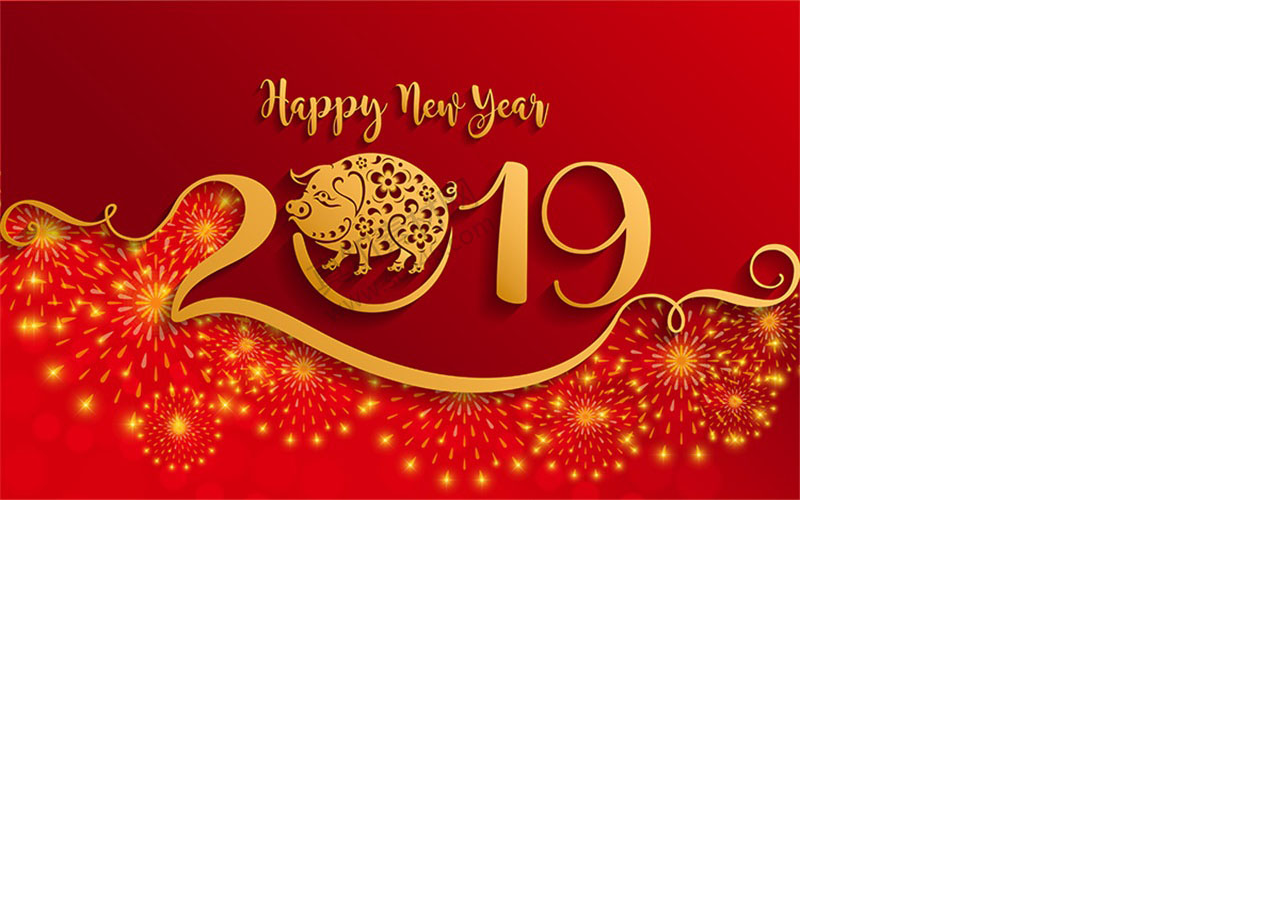
<file: wk18/gwd_preview_wk18/index.html>
<!DOCTYPE html>
<html><head>
  <meta http-equiv="Cache-Control" content="no-cache, no-store, must-revalidate"><meta http-equiv="Pragma" content="no-cache"><meta http-equiv="Expires" content="0"><meta charset="utf-8">
  <meta name="generator" content="Google Web Designer 5.0.1.1129">
  <meta name="template" content="Banner 3.0.0">
  <meta name="environment" content="gwd-genericad">
  <meta name="viewport" content="width=device-width, initial-scale=1.0">
  <link href="gwdpage_style.css" rel="stylesheet" data-version="12" data-exports-type="gwd-page">
  <link href="gwdpagedeck_style.css" rel="stylesheet" data-version="11" data-exports-type="gwd-pagedeck">
  <link href="gwdimage_style.css" rel="stylesheet" data-version="12" data-exports-type="gwd-image">
  
  <style type="text/css" id="gwd-lightbox-style">.gwd-lightbox {
    overflow: hidden;
}</style>
  <style type="text/css" id="gwd-text-style">p {
    margin: 0px;
}
h1 {
    margin: 0px;
}
h2 {
    margin: 0px;
}
h3 {
    margin: 0px;
}</style>
  <style type="text/css">html,
body {
    width: 100%;
    height: 100%;
    margin: 0px;
}
.gwd-page-container {
    position: relative;
    width: 100%;
    height: 100%;
}
.gwd-page-content {
    background-color: transparent;
    transform: matrix3d(1, 0, 0, 0, 0, 1, 0, 0, 0, 0, 1, 0, 0, 0, 0, 1);
    -webkit-transform: matrix3d(1, 0, 0, 0, 0, 1, 0, 0, 0, 0, 1, 0, 0, 0, 0, 1);
    -moz-transform: matrix3d(1, 0, 0, 0, 0, 1, 0, 0, 0, 0, 1, 0, 0, 0, 0, 1);
    perspective: 1400px;
    -webkit-perspective: 1400px;
    -moz-perspective: 1400px;
    transform-style: preserve-3d;
    -webkit-transform-style: preserve-3d;
    -moz-transform-style: preserve-3d;
    position: absolute;
}
.gwd-page-wrapper {
    background-color: rgb(255, 255, 255);
    position: absolute;
    transform: translateZ(0px);
    -webkit-transform: translateZ(0px);
    -moz-transform: translateZ(0px);
}
.gwd-page-size {
    width: 800px;
    height: 500px;
}
.gwd-image-onhm {
    position: absolute;
    width: 800px;
    height: 250px;
    top: 0px;
    left: 0px;
    transform-style: preserve-3d;
    -webkit-transform-style: preserve-3d;
    -moz-transform-style: preserve-3d;
    transform: translate3d(0px, 0px, 0px);
    -webkit-transform: translate3d(0px, 0px, 0px);
    -moz-transform: translate3d(0px, 0px, 0px);
}
.gwd-image-powa {
    position: absolute;
    width: 800px;
    height: 250px;
    top: 250px;
    left: 0px;
    transform-style: preserve-3d;
    -webkit-transform-style: preserve-3d;
    -moz-transform-style: preserve-3d;
    transform: translate3d(0px, 0px, 0px);
    -webkit-transform: translate3d(0px, 0px, 0px);
    -moz-transform: translate3d(0px, 0px, 0px);
}
.gwd-image-1m5f {
    position: absolute;
    left: 51px;
    top: 19px;
    width: 153px;
    height: 207px;
    transform-origin: 76.8637px 103.23px 0px;
    -webkit-transform-origin: 76.8637px 103.23px 0px;
    -moz-transform-origin: 76.8637px 103.23px 0px;
    transform-style: preserve-3d;
    -webkit-transform-style: preserve-3d;
    -moz-transform-style: preserve-3d;
    pointer-events: auto;
    opacity: 0;
    transform: scale3d(1, 1, 1);
    -webkit-transform: scale3d(1, 1, 1);
    -moz-transform: scale3d(1, 1, 1);
}
#page1_1.gwd-play-animation .gwd-gen-1tbmgwdanimation {
    animation: gwd-gen-1tbmgwdanimation_gwd-keyframes 4.5s linear 0s 1 normal forwards;
    -webkit-animation: gwd-gen-1tbmgwdanimation_gwd-keyframes 4.5s linear 0s 1 normal forwards;
    -moz-animation: gwd-gen-1tbmgwdanimation_gwd-keyframes 4.5s linear 0s 1 normal forwards;
}
@keyframes gwd-gen-1tbmgwdanimation_gwd-keyframes {
    0% {
        transform: scale3d(1, 1, 1);
        -webkit-transform: scale3d(1, 1, 1);
        -moz-transform: scale3d(1, 1, 1);
        opacity: 0;
        animation-timing-function: linear;
        -webkit-animation-timing-function: linear;
        -moz-animation-timing-function: linear;
    }
    22.2222% {
        transform: scale3d(1, 1, 1);
        -webkit-transform: scale3d(1, 1, 1);
        -moz-transform: scale3d(1, 1, 1);
        opacity: 0.3;
        animation-timing-function: linear;
        -webkit-animation-timing-function: linear;
        -moz-animation-timing-function: linear;
    }
    44.4444% {
        transform: scale3d(1.0762, 1.0762, 1);
        -webkit-transform: scale3d(1.0762, 1.0762, 1);
        -moz-transform: scale3d(1.0762, 1.0762, 1);
        opacity: 0.5;
        animation-timing-function: linear;
        -webkit-animation-timing-function: linear;
        -moz-animation-timing-function: linear;
    }
    55.5556% {
        transform: scale3d(1.11429, 1.11429, 1);
        -webkit-transform: scale3d(1.11429, 1.11429, 1);
        -moz-transform: scale3d(1.11429, 1.11429, 1);
        opacity: 1;
        animation-timing-function: linear;
        -webkit-animation-timing-function: linear;
        -moz-animation-timing-function: linear;
    }
    100% {
        transform: scale3d(0.89415, 0.89415, 1);
        -webkit-transform: scale3d(0.89415, 0.89415, 1);
        -moz-transform: scale3d(0.89415, 0.89415, 1);
        opacity: 1;
        animation-timing-function: linear;
        -webkit-animation-timing-function: linear;
        -moz-animation-timing-function: linear;
    }
}
@-webkit-keyframes gwd-gen-1tbmgwdanimation_gwd-keyframes {
    0% {
        -webkit-transform: scale3d(1, 1, 1);
        opacity: 0;
        -webkit-animation-timing-function: linear;
    }
    22.2222% {
        -webkit-transform: scale3d(1, 1, 1);
        opacity: 0.3;
        -webkit-animation-timing-function: linear;
    }
    44.4444% {
        -webkit-transform: scale3d(1.0762, 1.0762, 1);
        opacity: 0.5;
        -webkit-animation-timing-function: linear;
    }
    55.5556% {
        -webkit-transform: scale3d(1.11429, 1.11429, 1);
        opacity: 1;
        -webkit-animation-timing-function: linear;
    }
    100% {
        -webkit-transform: scale3d(0.89415, 0.89415, 1);
        opacity: 1;
        -webkit-animation-timing-function: linear;
    }
}
@-moz-keyframes gwd-gen-1tbmgwdanimation_gwd-keyframes {
    0% {
        -moz-transform: scale3d(1, 1, 1);
        opacity: 0;
        -moz-animation-timing-function: linear;
    }
    22.2222% {
        -moz-transform: scale3d(1, 1, 1);
        opacity: 0.3;
        -moz-animation-timing-function: linear;
    }
    44.4444% {
        -moz-transform: scale3d(1.0762, 1.0762, 1);
        opacity: 0.5;
        -moz-animation-timing-function: linear;
    }
    55.5556% {
        -moz-transform: scale3d(1.11429, 1.11429, 1);
        opacity: 1;
        -moz-animation-timing-function: linear;
    }
    100% {
        -moz-transform: scale3d(0.89415, 0.89415, 1);
        opacity: 1;
        -moz-animation-timing-function: linear;
    }
}
.gwd-p-j0i2 {
    position: absolute;
    font-size: 50px;
    color: rgb(255, 0, 0);
    font-family: Cookie;
    width: 596px;
    height: 74px;
    transform-origin: 143.731px 20.9968px 0px;
    -webkit-transform-origin: 143.731px 20.9968px 0px;
    -moz-transform-origin: 143.731px 20.9968px 0px;
    left: 96px;
    opacity: 0;
    top: 388px;
    overflow: visible;
    transform: translate3d(0px, 0px, 0px);
    -webkit-transform: translate3d(0px, 0px, 0px);
    -moz-transform: translate3d(0px, 0px, 0px);
    transform-style: preserve-3d;
    -webkit-transform-style: preserve-3d;
    -moz-transform-style: preserve-3d;
}
.gwd-span-rx6z {
    margin: 0px;
    padding: 0px;
    border: 0px;
    vertical-align: baseline;
    font-weight: normal;
    background-color: rgb(255, 255, 255);
    color: rgb(254, 8, 8);
    font-family: Sacramento;
    font-size: 50px;
}
.gwd-span-u1uv {
    margin: 0px;
    padding: 0px;
    border: 0px;
    vertical-align: baseline;
    font-size: 30px;
    font-family: Sacramento;
}
@keyframes gwd-gen-3mubgwdanimation_gwd-keyframes {
    0% {
        opacity: 0;
        transform: translate3d(0px, 0px, 0px);
        -webkit-transform: translate3d(0px, 0px, 0px);
        -moz-transform: translate3d(0px, 0px, 0px);
        animation-timing-function: linear;
        -webkit-animation-timing-function: linear;
        -moz-animation-timing-function: linear;
    }
    50% {
        opacity: 0.5;
        transform: translate3d(0px, -39px, 0px);
        -webkit-transform: translate3d(0px, -39px, 0px);
        -moz-transform: translate3d(0px, -39px, 0px);
        animation-timing-function: linear;
        -webkit-animation-timing-function: linear;
        -moz-animation-timing-function: linear;
    }
    100% {
        opacity: 1;
        transform: translate3d(0px, 0px, 0px);
        -webkit-transform: translate3d(0px, 0px, 0px);
        -moz-transform: translate3d(0px, 0px, 0px);
        animation-timing-function: linear;
        -webkit-animation-timing-function: linear;
        -moz-animation-timing-function: linear;
    }
}
@-webkit-keyframes gwd-gen-3mubgwdanimation_gwd-keyframes {
    0% {
        opacity: 0;
        -webkit-transform: translate3d(0px, 0px, 0px);
        -webkit-animation-timing-function: linear;
    }
    50% {
        opacity: 0.5;
        -webkit-transform: translate3d(0px, -39px, 0px);
        -webkit-animation-timing-function: linear;
    }
    100% {
        opacity: 1;
        -webkit-transform: translate3d(0px, 0px, 0px);
        -webkit-animation-timing-function: linear;
    }
}
@-moz-keyframes gwd-gen-3mubgwdanimation_gwd-keyframes {
    0% {
        opacity: 0;
        -moz-transform: translate3d(0px, 0px, 0px);
        -moz-animation-timing-function: linear;
    }
    50% {
        opacity: 0.5;
        -moz-transform: translate3d(0px, -39px, 0px);
        -moz-animation-timing-function: linear;
    }
    100% {
        opacity: 1;
        -moz-transform: translate3d(0px, 0px, 0px);
        -moz-animation-timing-function: linear;
    }
}
#page1_1.gwd-play-animation .gwd-gen-3mubgwdanimation {
    animation: gwd-gen-3mubgwdanimation_gwd-keyframes 1s linear 3.5s 1 normal forwards;
    -webkit-animation: gwd-gen-3mubgwdanimation_gwd-keyframes 1s linear 3.5s 1 normal forwards;
    -moz-animation: gwd-gen-3mubgwdanimation_gwd-keyframes 1s linear 3.5s 1 normal forwards;
}
@keyframes gwd-gen-1iqagwdanimation_gwd-keyframes {
    0% {
        transform: translate3d(0px, 0px, 0px);
        -webkit-transform: translate3d(0px, 0px, 0px);
        -moz-transform: translate3d(0px, 0px, 0px);
        animation-timing-function: linear;
        -webkit-animation-timing-function: linear;
        -moz-animation-timing-function: linear;
    }
    100% {
        transform: translate3d(0px, 251px, 0px);
        -webkit-transform: translate3d(0px, 251px, 0px);
        -moz-transform: translate3d(0px, 251px, 0px);
        animation-timing-function: linear;
        -webkit-animation-timing-function: linear;
        -moz-animation-timing-function: linear;
    }
}
@-webkit-keyframes gwd-gen-1iqagwdanimation_gwd-keyframes {
    0% {
        -webkit-transform: translate3d(0px, 0px, 0px);
        -webkit-animation-timing-function: linear;
    }
    100% {
        -webkit-transform: translate3d(0px, 251px, 0px);
        -webkit-animation-timing-function: linear;
    }
}
@-moz-keyframes gwd-gen-1iqagwdanimation_gwd-keyframes {
    0% {
        -moz-transform: translate3d(0px, 0px, 0px);
        -moz-animation-timing-function: linear;
    }
    100% {
        -moz-transform: translate3d(0px, 251px, 0px);
        -moz-animation-timing-function: linear;
    }
}
#page1_1.gwd-play-animation .gwd-gen-1iqagwdanimation {
    animation: gwd-gen-1iqagwdanimation_gwd-keyframes 1s linear 0s 1 normal forwards;
    -webkit-animation: gwd-gen-1iqagwdanimation_gwd-keyframes 1s linear 0s 1 normal forwards;
    -moz-animation: gwd-gen-1iqagwdanimation_gwd-keyframes 1s linear 0s 1 normal forwards;
}
@keyframes gwd-gen-2hvqgwdanimation_gwd-keyframes {
    0% {
        transform: translate3d(0px, 0px, 0px);
        -webkit-transform: translate3d(0px, 0px, 0px);
        -moz-transform: translate3d(0px, 0px, 0px);
        animation-timing-function: linear;
        -webkit-animation-timing-function: linear;
        -moz-animation-timing-function: linear;
    }
    100% {
        transform: translate3d(0px, -254px, 0px);
        -webkit-transform: translate3d(0px, -254px, 0px);
        -moz-transform: translate3d(0px, -254px, 0px);
        animation-timing-function: linear;
        -webkit-animation-timing-function: linear;
        -moz-animation-timing-function: linear;
    }
}
@-webkit-keyframes gwd-gen-2hvqgwdanimation_gwd-keyframes {
    0% {
        -webkit-transform: translate3d(0px, 0px, 0px);
        -webkit-animation-timing-function: linear;
    }
    100% {
        -webkit-transform: translate3d(0px, -254px, 0px);
        -webkit-animation-timing-function: linear;
    }
}
@-moz-keyframes gwd-gen-2hvqgwdanimation_gwd-keyframes {
    0% {
        -moz-transform: translate3d(0px, 0px, 0px);
        -moz-animation-timing-function: linear;
    }
    100% {
        -moz-transform: translate3d(0px, -254px, 0px);
        -moz-animation-timing-function: linear;
    }
}
#page1_1.gwd-play-animation .gwd-gen-2hvqgwdanimation {
    animation: gwd-gen-2hvqgwdanimation_gwd-keyframes 1s linear 0s 1 normal forwards;
    -webkit-animation: gwd-gen-2hvqgwdanimation_gwd-keyframes 1s linear 0s 1 normal forwards;
    -moz-animation: gwd-gen-2hvqgwdanimation_gwd-keyframes 1s linear 0s 1 normal forwards;
}
.gwd-p-13gz {
    position: absolute;
    font-family: Cookie;
    font-size: 50px;
    color: rgb(255, 0, 0);
    top: 61px;
    left: 60px;
    height: 74px;
    width: 485px;
    transform-origin: 273.554px 14.215px 0px;
    -webkit-transform-origin: 273.554px 14.215px 0px;
    -moz-transform-origin: 273.554px 14.215px 0px;
    opacity: 0;
    transform-style: preserve-3d;
    -webkit-transform-style: preserve-3d;
    -moz-transform-style: preserve-3d;
    transform: translate3d(0px, 0px, 0px);
    -webkit-transform: translate3d(0px, 0px, 0px);
    -moz-transform: translate3d(0px, 0px, 0px);
}
.gwd-span-qo7c {
    font-family: Sacramento;
    margin: 0px;
    padding: 0px;
    border: 0px;
    vertical-align: baseline;
    background-color: rgb(255, 255, 255);
    font-weight: normal;
}
.gwd-span-vi9u {
    font-size: 45px;
}
.gwd-p-w92z {
    position: absolute;
    font-family: Cookie;
    font-size: 50px;
    color: rgb(255, 0, 0);
    width: 476px;
    height: 81px;
    transform-origin: 509.955px 21.0506px 0px;
    -webkit-transform-origin: 509.955px 21.0506px 0px;
    -moz-transform-origin: 509.955px 21.0506px 0px;
    left: 105px;
    top: 135px;
    opacity: 0;
    transform-style: preserve-3d;
    -webkit-transform-style: preserve-3d;
    -moz-transform-style: preserve-3d;
    transform: translate3d(0px, 0px, 0px);
    -webkit-transform: translate3d(0px, 0px, 0px);
    -moz-transform: translate3d(0px, 0px, 0px);
}
.gwd-span-b14y {
    margin: 0px;
    padding: 0px;
    border: 0px;
    vertical-align: baseline;
    font-weight: normal;
    background-color: rgb(255, 255, 255);
    font-size: 45px;
    font-family: Sacramento;
    color: rgb(255, 0, 0);
}
@keyframes gwd-gen-13mygwdanimation_gwd-keyframes {
    0% {
        opacity: 0;
        transform: translate3d(0px, 0px, 0px);
        -webkit-transform: translate3d(0px, 0px, 0px);
        -moz-transform: translate3d(0px, 0px, 0px);
        animation-timing-function: linear;
        -webkit-animation-timing-function: linear;
        -moz-animation-timing-function: linear;
    }
    100% {
        opacity: 1;
        transform: translate3d(-34px, 0px, 0px);
        -webkit-transform: translate3d(-34px, 0px, 0px);
        -moz-transform: translate3d(-34px, 0px, 0px);
        animation-timing-function: linear;
        -webkit-animation-timing-function: linear;
        -moz-animation-timing-function: linear;
    }
}
@-webkit-keyframes gwd-gen-13mygwdanimation_gwd-keyframes {
    0% {
        opacity: 0;
        -webkit-transform: translate3d(0px, 0px, 0px);
        -webkit-animation-timing-function: linear;
    }
    100% {
        opacity: 1;
        -webkit-transform: translate3d(-34px, 0px, 0px);
        -webkit-animation-timing-function: linear;
    }
}
@-moz-keyframes gwd-gen-13mygwdanimation_gwd-keyframes {
    0% {
        opacity: 0;
        -moz-transform: translate3d(0px, 0px, 0px);
        -moz-animation-timing-function: linear;
    }
    100% {
        opacity: 1;
        -moz-transform: translate3d(-34px, 0px, 0px);
        -moz-animation-timing-function: linear;
    }
}
#page1_1.gwd-play-animation .gwd-gen-13mygwdanimation {
    animation: gwd-gen-13mygwdanimation_gwd-keyframes 1s linear 1.5s 1 normal forwards;
    -webkit-animation: gwd-gen-13mygwdanimation_gwd-keyframes 1s linear 1.5s 1 normal forwards;
    -moz-animation: gwd-gen-13mygwdanimation_gwd-keyframes 1s linear 1.5s 1 normal forwards;
}
@keyframes gwd-gen-11emgwdanimation_gwd-keyframes {
    0% {
        opacity: 0;
        transform: translate3d(0px, 0px, 0px);
        -webkit-transform: translate3d(0px, 0px, 0px);
        -moz-transform: translate3d(0px, 0px, 0px);
        animation-timing-function: linear;
        -webkit-animation-timing-function: linear;
        -moz-animation-timing-function: linear;
    }
    100% {
        opacity: 1;
        transform: translate3d(-39px, 0px, 0px);
        -webkit-transform: translate3d(-39px, 0px, 0px);
        -moz-transform: translate3d(-39px, 0px, 0px);
        animation-timing-function: linear;
        -webkit-animation-timing-function: linear;
        -moz-animation-timing-function: linear;
    }
}
@-webkit-keyframes gwd-gen-11emgwdanimation_gwd-keyframes {
    0% {
        opacity: 0;
        -webkit-transform: translate3d(0px, 0px, 0px);
        -webkit-animation-timing-function: linear;
    }
    100% {
        opacity: 1;
        -webkit-transform: translate3d(-39px, 0px, 0px);
        -webkit-animation-timing-function: linear;
    }
}
@-moz-keyframes gwd-gen-11emgwdanimation_gwd-keyframes {
    0% {
        opacity: 0;
        -moz-transform: translate3d(0px, 0px, 0px);
        -moz-animation-timing-function: linear;
    }
    100% {
        opacity: 1;
        -moz-transform: translate3d(-39px, 0px, 0px);
        -moz-animation-timing-function: linear;
    }
}
#page1_1.gwd-play-animation .gwd-gen-11emgwdanimation {
    animation: gwd-gen-11emgwdanimation_gwd-keyframes 1s linear 2s 1 normal forwards;
    -webkit-animation: gwd-gen-11emgwdanimation_gwd-keyframes 1s linear 2s 1 normal forwards;
    -moz-animation: gwd-gen-11emgwdanimation_gwd-keyframes 1s linear 2s 1 normal forwards;
}
#page1_1.gwd-play-animation .gwd-motion-path-1u1z-anim-x {
    animation: gwd-motion-path-1u1z-keys-x 4.5s linear 0s 1 normal forwards;
    -webkit-animation: gwd-motion-path-1u1z-keys-x 4.5s linear 0s 1 normal forwards;
    -moz-animation: gwd-motion-path-1u1z-keys-x 4.5s linear 0s 1 normal forwards;
    transform: translate3d(0px, 0px, 0px);
    -webkit-transform: translate3d(0px, 0px, 0px);
    -moz-transform: translate3d(0px, 0px, 0px);
}
@keyframes gwd-motion-path-1u1z-keys-x {
    0% {
        transform: translate3d(0px, 0px, 0px);
        -webkit-transform: translate3d(0px, 0px, 0px);
        -moz-transform: translate3d(0px, 0px, 0px);
    }
    22.22% {
        transform: translate3d(0px, 0px, 0px);
        -webkit-transform: translate3d(0px, 0px, 0px);
        -moz-transform: translate3d(0px, 0px, 0px);
        animation-timing-function: cubic-bezier(0.4311, 0.2183, 0.751, 0.5944);
        -webkit-animation-timing-function: cubic-bezier(0.4311, 0.2183, 0.751, 0.5944);
        -moz-animation-timing-function: cubic-bezier(0.4311, 0.2183, 0.751, 0.5944);
    }
    44.44% {
        transform: translate3d(135.73px, 0px, 0px);
        -webkit-transform: translate3d(135.73px, 0px, 0px);
        -moz-transform: translate3d(135.73px, 0px, 0px);
        animation-timing-function: cubic-bezier(0.3555, 0.3103, 0.6759, 0.6578);
        -webkit-animation-timing-function: cubic-bezier(0.3555, 0.3103, 0.6759, 0.6578);
        -moz-animation-timing-function: cubic-bezier(0.3555, 0.3103, 0.6759, 0.6578);
    }
    55.56% {
        transform: translate3d(261.57px, 0px, 0px);
        -webkit-transform: translate3d(261.57px, 0px, 0px);
        -moz-transform: translate3d(261.57px, 0px, 0px);
        animation-timing-function: cubic-bezier(0.2577, 0.3958, 0.4935, 0.8899);
        -webkit-animation-timing-function: cubic-bezier(0.2577, 0.3958, 0.4935, 0.8899);
        -moz-animation-timing-function: cubic-bezier(0.2577, 0.3958, 0.4935, 0.8899);
    }
    100% {
        transform: translate3d(528px, 0px, 0px);
        -webkit-transform: translate3d(528px, 0px, 0px);
        -moz-transform: translate3d(528px, 0px, 0px);
    }
}
@-webkit-keyframes gwd-motion-path-1u1z-keys-x {
    0% {
        -webkit-transform: translate3d(0px, 0px, 0px);
    }
    22.22% {
        -webkit-transform: translate3d(0px, 0px, 0px);
        -webkit-animation-timing-function: cubic-bezier(0.4311, 0.2183, 0.751, 0.5944);
    }
    44.44% {
        -webkit-transform: translate3d(135.73px, 0px, 0px);
        -webkit-animation-timing-function: cubic-bezier(0.3555, 0.3103, 0.6759, 0.6578);
    }
    55.56% {
        -webkit-transform: translate3d(261.57px, 0px, 0px);
        -webkit-animation-timing-function: cubic-bezier(0.2577, 0.3958, 0.4935, 0.8899);
    }
    100% {
        -webkit-transform: translate3d(528px, 0px, 0px);
    }
}
@-moz-keyframes gwd-motion-path-1u1z-keys-x {
    0% {
        -moz-transform: translate3d(0px, 0px, 0px);
    }
    22.22% {
        -moz-transform: translate3d(0px, 0px, 0px);
        -moz-animation-timing-function: cubic-bezier(0.4311, 0.2183, 0.751, 0.5944);
    }
    44.44% {
        -moz-transform: translate3d(135.73px, 0px, 0px);
        -moz-animation-timing-function: cubic-bezier(0.3555, 0.3103, 0.6759, 0.6578);
    }
    55.56% {
        -moz-transform: translate3d(261.57px, 0px, 0px);
        -moz-animation-timing-function: cubic-bezier(0.2577, 0.3958, 0.4935, 0.8899);
    }
    100% {
        -moz-transform: translate3d(528px, 0px, 0px);
    }
}
#page1_1.gwd-play-animation .gwd-motion-path-1u1z-anim-y {
    animation: gwd-motion-path-1u1z-keys-y 4.5s linear 0s 1 normal forwards;
    -webkit-animation: gwd-motion-path-1u1z-keys-y 4.5s linear 0s 1 normal forwards;
    -moz-animation: gwd-motion-path-1u1z-keys-y 4.5s linear 0s 1 normal forwards;
    transform: translate3d(0px, 0px, 0px);
    -webkit-transform: translate3d(0px, 0px, 0px);
    -moz-transform: translate3d(0px, 0px, 0px);
}
@keyframes gwd-motion-path-1u1z-keys-y {
    0% {
        transform: translate3d(0px, 0px, 0px);
        -webkit-transform: translate3d(0px, 0px, 0px);
        -moz-transform: translate3d(0px, 0px, 0px);
    }
    22.22% {
        transform: translate3d(0px, 0px, 0px);
        -webkit-transform: translate3d(0px, 0px, 0px);
        -moz-transform: translate3d(0px, 0px, 0px);
        animation-timing-function: cubic-bezier(0.3108, 0.348, 0.6193, 0.7268);
        -webkit-animation-timing-function: cubic-bezier(0.3108, 0.348, 0.6193, 0.7268);
        -moz-animation-timing-function: cubic-bezier(0.3108, 0.348, 0.6193, 0.7268);
    }
    44.44% {
        transform: translate3d(0px, 223.25px, 0px);
        -webkit-transform: translate3d(0px, 223.25px, 0px);
        -moz-transform: translate3d(0px, 223.25px, 0px);
        animation-timing-function: cubic-bezier(0.1813, 0.3561, 0.5053, 1.0644);
        -webkit-animation-timing-function: cubic-bezier(0.1813, 0.3561, 0.5053, 1.0644);
        -moz-animation-timing-function: cubic-bezier(0.1813, 0.3561, 0.5053, 1.0644);
    }
    55.56% {
        transform: translate3d(0px, 259.33px, 0px);
        -webkit-transform: translate3d(0px, 259.33px, 0px);
        -moz-transform: translate3d(0px, 259.33px, 0px);
        animation-timing-function: cubic-bezier(0.5245, -0.1452, 0.8345, 0.6307);
        -webkit-animation-timing-function: cubic-bezier(0.5245, -0.1452, 0.8345, 0.6307);
        -moz-animation-timing-function: cubic-bezier(0.5245, -0.1452, 0.8345, 0.6307);
    }
    73.33% {
        transform: translate3d(0px, 214.35px, 0px);
        -webkit-transform: translate3d(0px, 214.35px, 0px);
        -moz-transform: translate3d(0px, 214.35px, 0px);
        animation-timing-function: cubic-bezier(0.3753, 0.2812, 0.6835, 0.6557);
        -webkit-animation-timing-function: cubic-bezier(0.3753, 0.2812, 0.6835, 0.6557);
        -moz-animation-timing-function: cubic-bezier(0.3753, 0.2812, 0.6835, 0.6557);
    }
    100% {
        transform: translate3d(0px, -11px, 0px);
        -webkit-transform: translate3d(0px, -11px, 0px);
        -moz-transform: translate3d(0px, -11px, 0px);
    }
}
@-webkit-keyframes gwd-motion-path-1u1z-keys-y {
    0% {
        -webkit-transform: translate3d(0px, 0px, 0px);
    }
    22.22% {
        -webkit-transform: translate3d(0px, 0px, 0px);
        -webkit-animation-timing-function: cubic-bezier(0.3108, 0.348, 0.6193, 0.7268);
    }
    44.44% {
        -webkit-transform: translate3d(0px, 223.25px, 0px);
        -webkit-animation-timing-function: cubic-bezier(0.1813, 0.3561, 0.5053, 1.0644);
    }
    55.56% {
        -webkit-transform: translate3d(0px, 259.33px, 0px);
        -webkit-animation-timing-function: cubic-bezier(0.5245, -0.1452, 0.8345, 0.6307);
    }
    73.33% {
        -webkit-transform: translate3d(0px, 214.35px, 0px);
        -webkit-animation-timing-function: cubic-bezier(0.3753, 0.2812, 0.6835, 0.6557);
    }
    100% {
        -webkit-transform: translate3d(0px, -11px, 0px);
    }
}
@-moz-keyframes gwd-motion-path-1u1z-keys-y {
    0% {
        -moz-transform: translate3d(0px, 0px, 0px);
    }
    22.22% {
        -moz-transform: translate3d(0px, 0px, 0px);
        -moz-animation-timing-function: cubic-bezier(0.3108, 0.348, 0.6193, 0.7268);
    }
    44.44% {
        -moz-transform: translate3d(0px, 223.25px, 0px);
        -moz-animation-timing-function: cubic-bezier(0.1813, 0.3561, 0.5053, 1.0644);
    }
    55.56% {
        -moz-transform: translate3d(0px, 259.33px, 0px);
        -moz-animation-timing-function: cubic-bezier(0.5245, -0.1452, 0.8345, 0.6307);
    }
    73.33% {
        -moz-transform: translate3d(0px, 214.35px, 0px);
        -moz-animation-timing-function: cubic-bezier(0.3753, 0.2812, 0.6835, 0.6557);
    }
    100% {
        -moz-transform: translate3d(0px, -11px, 0px);
    }
}
[data-gwd-motion-path-node] {
    position: absolute;
    left: 0px;
    top: 0px;
    width: 100%;
    height: 100%;
    transform-style: preserve-3d;
    -webkit-transform-style: preserve-3d;
    -moz-transform-style: preserve-3d;
    pointer-events: none;
}</style><style type="text/css" data-gwd-secondary-animations="">#page1_1.star .gwd-motion-path-1u1z-anim-x {
    animation: gwd-motion-path-1u1z-keys-x_star 4.5s linear 0s 1 normal forwards;
    -webkit-animation: gwd-motion-path-1u1z-keys-x_star 4.5s linear 0s 1 normal forwards;
    -moz-animation: gwd-motion-path-1u1z-keys-x_star 4.5s linear 0s 1 normal forwards;
    transform: translate3d(0px, 0px, 0px);
    -webkit-transform: translate3d(0px, 0px, 0px);
    -moz-transform: translate3d(0px, 0px, 0px);
}
@keyframes gwd-motion-path-1u1z-keys-x_star {
    0% {
        transform: translate3d(0px, 0px, 0px);
        -webkit-transform: translate3d(0px, 0px, 0px);
        -moz-transform: translate3d(0px, 0px, 0px);
    }
    22.22% {
        transform: translate3d(0px, 0px, 0px);
        -webkit-transform: translate3d(0px, 0px, 0px);
        -moz-transform: translate3d(0px, 0px, 0px);
        animation-timing-function: cubic-bezier(0.4311, 0.2183, 0.751, 0.5944);
        -webkit-animation-timing-function: cubic-bezier(0.4311, 0.2183, 0.751, 0.5944);
        -moz-animation-timing-function: cubic-bezier(0.4311, 0.2183, 0.751, 0.5944);
    }
    44.44% {
        transform: translate3d(135.73px, 0px, 0px);
        -webkit-transform: translate3d(135.73px, 0px, 0px);
        -moz-transform: translate3d(135.73px, 0px, 0px);
        animation-timing-function: cubic-bezier(0.3555, 0.3103, 0.6759, 0.6578);
        -webkit-animation-timing-function: cubic-bezier(0.3555, 0.3103, 0.6759, 0.6578);
        -moz-animation-timing-function: cubic-bezier(0.3555, 0.3103, 0.6759, 0.6578);
    }
    55.56% {
        transform: translate3d(261.57px, 0px, 0px);
        -webkit-transform: translate3d(261.57px, 0px, 0px);
        -moz-transform: translate3d(261.57px, 0px, 0px);
        animation-timing-function: cubic-bezier(0.2577, 0.3958, 0.4935, 0.8899);
        -webkit-animation-timing-function: cubic-bezier(0.2577, 0.3958, 0.4935, 0.8899);
        -moz-animation-timing-function: cubic-bezier(0.2577, 0.3958, 0.4935, 0.8899);
    }
    100% {
        transform: translate3d(528px, 0px, 0px);
        -webkit-transform: translate3d(528px, 0px, 0px);
        -moz-transform: translate3d(528px, 0px, 0px);
    }
}
@-webkit-keyframes gwd-motion-path-1u1z-keys-x_star {
    0% {
        -webkit-transform: translate3d(0px, 0px, 0px);
    }
    22.22% {
        -webkit-transform: translate3d(0px, 0px, 0px);
        -webkit-animation-timing-function: cubic-bezier(0.4311, 0.2183, 0.751, 0.5944);
    }
    44.44% {
        -webkit-transform: translate3d(135.73px, 0px, 0px);
        -webkit-animation-timing-function: cubic-bezier(0.3555, 0.3103, 0.6759, 0.6578);
    }
    55.56% {
        -webkit-transform: translate3d(261.57px, 0px, 0px);
        -webkit-animation-timing-function: cubic-bezier(0.2577, 0.3958, 0.4935, 0.8899);
    }
    100% {
        -webkit-transform: translate3d(528px, 0px, 0px);
    }
}
@-moz-keyframes gwd-motion-path-1u1z-keys-x_star {
    0% {
        -moz-transform: translate3d(0px, 0px, 0px);
    }
    22.22% {
        -moz-transform: translate3d(0px, 0px, 0px);
        -moz-animation-timing-function: cubic-bezier(0.4311, 0.2183, 0.751, 0.5944);
    }
    44.44% {
        -moz-transform: translate3d(135.73px, 0px, 0px);
        -moz-animation-timing-function: cubic-bezier(0.3555, 0.3103, 0.6759, 0.6578);
    }
    55.56% {
        -moz-transform: translate3d(261.57px, 0px, 0px);
        -moz-animation-timing-function: cubic-bezier(0.2577, 0.3958, 0.4935, 0.8899);
    }
    100% {
        -moz-transform: translate3d(528px, 0px, 0px);
    }
}
#page1_1.star .gwd-motion-path-1u1z-anim-y {
    animation: gwd-motion-path-1u1z-keys-y_star 4.5s linear 0s 1 normal forwards;
    -webkit-animation: gwd-motion-path-1u1z-keys-y_star 4.5s linear 0s 1 normal forwards;
    -moz-animation: gwd-motion-path-1u1z-keys-y_star 4.5s linear 0s 1 normal forwards;
    transform: translate3d(0px, 0px, 0px);
    -webkit-transform: translate3d(0px, 0px, 0px);
    -moz-transform: translate3d(0px, 0px, 0px);
}
@keyframes gwd-motion-path-1u1z-keys-y_star {
    0% {
        transform: translate3d(0px, 0px, 0px);
        -webkit-transform: translate3d(0px, 0px, 0px);
        -moz-transform: translate3d(0px, 0px, 0px);
    }
    22.22% {
        transform: translate3d(0px, 0px, 0px);
        -webkit-transform: translate3d(0px, 0px, 0px);
        -moz-transform: translate3d(0px, 0px, 0px);
        animation-timing-function: cubic-bezier(0.3108, 0.348, 0.6193, 0.7268);
        -webkit-animation-timing-function: cubic-bezier(0.3108, 0.348, 0.6193, 0.7268);
        -moz-animation-timing-function: cubic-bezier(0.3108, 0.348, 0.6193, 0.7268);
    }
    44.44% {
        transform: translate3d(0px, 223.25px, 0px);
        -webkit-transform: translate3d(0px, 223.25px, 0px);
        -moz-transform: translate3d(0px, 223.25px, 0px);
        animation-timing-function: cubic-bezier(0.1813, 0.3561, 0.5053, 1.0644);
        -webkit-animation-timing-function: cubic-bezier(0.1813, 0.3561, 0.5053, 1.0644);
        -moz-animation-timing-function: cubic-bezier(0.1813, 0.3561, 0.5053, 1.0644);
    }
    55.56% {
        transform: translate3d(0px, 259.33px, 0px);
        -webkit-transform: translate3d(0px, 259.33px, 0px);
        -moz-transform: translate3d(0px, 259.33px, 0px);
        animation-timing-function: cubic-bezier(0.5245, -0.1452, 0.8345, 0.6307);
        -webkit-animation-timing-function: cubic-bezier(0.5245, -0.1452, 0.8345, 0.6307);
        -moz-animation-timing-function: cubic-bezier(0.5245, -0.1452, 0.8345, 0.6307);
    }
    73.33% {
        transform: translate3d(0px, 214.35px, 0px);
        -webkit-transform: translate3d(0px, 214.35px, 0px);
        -moz-transform: translate3d(0px, 214.35px, 0px);
        animation-timing-function: cubic-bezier(0.3753, 0.2812, 0.6835, 0.6557);
        -webkit-animation-timing-function: cubic-bezier(0.3753, 0.2812, 0.6835, 0.6557);
        -moz-animation-timing-function: cubic-bezier(0.3753, 0.2812, 0.6835, 0.6557);
    }
    100% {
        transform: translate3d(0px, -11px, 0px);
        -webkit-transform: translate3d(0px, -11px, 0px);
        -moz-transform: translate3d(0px, -11px, 0px);
    }
}
@-webkit-keyframes gwd-motion-path-1u1z-keys-y_star {
    0% {
        -webkit-transform: translate3d(0px, 0px, 0px);
    }
    22.22% {
        -webkit-transform: translate3d(0px, 0px, 0px);
        -webkit-animation-timing-function: cubic-bezier(0.3108, 0.348, 0.6193, 0.7268);
    }
    44.44% {
        -webkit-transform: translate3d(0px, 223.25px, 0px);
        -webkit-animation-timing-function: cubic-bezier(0.1813, 0.3561, 0.5053, 1.0644);
    }
    55.56% {
        -webkit-transform: translate3d(0px, 259.33px, 0px);
        -webkit-animation-timing-function: cubic-bezier(0.5245, -0.1452, 0.8345, 0.6307);
    }
    73.33% {
        -webkit-transform: translate3d(0px, 214.35px, 0px);
        -webkit-animation-timing-function: cubic-bezier(0.3753, 0.2812, 0.6835, 0.6557);
    }
    100% {
        -webkit-transform: translate3d(0px, -11px, 0px);
    }
}
@-moz-keyframes gwd-motion-path-1u1z-keys-y_star {
    0% {
        -moz-transform: translate3d(0px, 0px, 0px);
    }
    22.22% {
        -moz-transform: translate3d(0px, 0px, 0px);
        -moz-animation-timing-function: cubic-bezier(0.3108, 0.348, 0.6193, 0.7268);
    }
    44.44% {
        -moz-transform: translate3d(0px, 223.25px, 0px);
        -moz-animation-timing-function: cubic-bezier(0.1813, 0.3561, 0.5053, 1.0644);
    }
    55.56% {
        -moz-transform: translate3d(0px, 259.33px, 0px);
        -moz-animation-timing-function: cubic-bezier(0.5245, -0.1452, 0.8345, 0.6307);
    }
    73.33% {
        -moz-transform: translate3d(0px, 214.35px, 0px);
        -moz-animation-timing-function: cubic-bezier(0.3753, 0.2812, 0.6835, 0.6557);
    }
    100% {
        -moz-transform: translate3d(0px, -11px, 0px);
    }
}
#page1_1.star .gwd-gen-1tbmgwdanimation {
    animation: gwd-gen-1tbmgwdanimation_gwd-keyframes_star 4.5s linear 0s 1 normal forwards;
    -webkit-animation: gwd-gen-1tbmgwdanimation_gwd-keyframes_star 4.5s linear 0s 1 normal forwards;
    -moz-animation: gwd-gen-1tbmgwdanimation_gwd-keyframes_star 4.5s linear 0s 1 normal forwards;
}
@keyframes gwd-gen-1tbmgwdanimation_gwd-keyframes_star {
    0% {
        transform: scale3d(1, 1, 1);
        -webkit-transform: scale3d(1, 1, 1);
        -moz-transform: scale3d(1, 1, 1);
        opacity: 0;
        animation-timing-function: linear;
        -webkit-animation-timing-function: linear;
        -moz-animation-timing-function: linear;
    }
    22.2222% {
        transform: scale3d(1, 1, 1);
        -webkit-transform: scale3d(1, 1, 1);
        -moz-transform: scale3d(1, 1, 1);
        opacity: 0.3;
        animation-timing-function: linear;
        -webkit-animation-timing-function: linear;
        -moz-animation-timing-function: linear;
    }
    44.4444% {
        transform: scale3d(1.0762, 1.0762, 1);
        -webkit-transform: scale3d(1.0762, 1.0762, 1);
        -moz-transform: scale3d(1.0762, 1.0762, 1);
        opacity: 0.5;
        animation-timing-function: linear;
        -webkit-animation-timing-function: linear;
        -moz-animation-timing-function: linear;
    }
    55.5556% {
        transform: scale3d(1.11429, 1.11429, 1);
        -webkit-transform: scale3d(1.11429, 1.11429, 1);
        -moz-transform: scale3d(1.11429, 1.11429, 1);
        opacity: 1;
        animation-timing-function: linear;
        -webkit-animation-timing-function: linear;
        -moz-animation-timing-function: linear;
    }
    100% {
        transform: scale3d(0.89415, 0.89415, 1);
        -webkit-transform: scale3d(0.89415, 0.89415, 1);
        -moz-transform: scale3d(0.89415, 0.89415, 1);
        opacity: 1;
        animation-timing-function: linear;
        -webkit-animation-timing-function: linear;
        -moz-animation-timing-function: linear;
    }
}
@-webkit-keyframes gwd-gen-1tbmgwdanimation_gwd-keyframes_star {
    0% {
        -webkit-transform: scale3d(1, 1, 1);
        opacity: 0;
        -webkit-animation-timing-function: linear;
    }
    22.2222% {
        -webkit-transform: scale3d(1, 1, 1);
        opacity: 0.3;
        -webkit-animation-timing-function: linear;
    }
    44.4444% {
        -webkit-transform: scale3d(1.0762, 1.0762, 1);
        opacity: 0.5;
        -webkit-animation-timing-function: linear;
    }
    55.5556% {
        -webkit-transform: scale3d(1.11429, 1.11429, 1);
        opacity: 1;
        -webkit-animation-timing-function: linear;
    }
    100% {
        -webkit-transform: scale3d(0.89415, 0.89415, 1);
        opacity: 1;
        -webkit-animation-timing-function: linear;
    }
}
@-moz-keyframes gwd-gen-1tbmgwdanimation_gwd-keyframes_star {
    0% {
        -moz-transform: scale3d(1, 1, 1);
        opacity: 0;
        -moz-animation-timing-function: linear;
    }
    22.2222% {
        -moz-transform: scale3d(1, 1, 1);
        opacity: 0.3;
        -moz-animation-timing-function: linear;
    }
    44.4444% {
        -moz-transform: scale3d(1.0762, 1.0762, 1);
        opacity: 0.5;
        -moz-animation-timing-function: linear;
    }
    55.5556% {
        -moz-transform: scale3d(1.11429, 1.11429, 1);
        opacity: 1;
        -moz-animation-timing-function: linear;
    }
    100% {
        -moz-transform: scale3d(0.89415, 0.89415, 1);
        opacity: 1;
        -moz-animation-timing-function: linear;
    }
}
#page1_1.star .gwd-gen-3mubgwdanimation {
    animation: gwd-gen-3mubgwdanimation_gwd-keyframes_star 1s linear 3.5s 1 normal forwards;
    -webkit-animation: gwd-gen-3mubgwdanimation_gwd-keyframes_star 1s linear 3.5s 1 normal forwards;
    -moz-animation: gwd-gen-3mubgwdanimation_gwd-keyframes_star 1s linear 3.5s 1 normal forwards;
}
@keyframes gwd-gen-3mubgwdanimation_gwd-keyframes_star {
    0% {
        opacity: 0;
        transform: translate3d(0px, 0px, 0px);
        -webkit-transform: translate3d(0px, 0px, 0px);
        -moz-transform: translate3d(0px, 0px, 0px);
        animation-timing-function: linear;
        -webkit-animation-timing-function: linear;
        -moz-animation-timing-function: linear;
    }
    50% {
        opacity: 0.5;
        transform: translate3d(0px, -39px, 0px);
        -webkit-transform: translate3d(0px, -39px, 0px);
        -moz-transform: translate3d(0px, -39px, 0px);
        animation-timing-function: linear;
        -webkit-animation-timing-function: linear;
        -moz-animation-timing-function: linear;
    }
    100% {
        opacity: 1;
        transform: translate3d(0px, 0px, 0px);
        -webkit-transform: translate3d(0px, 0px, 0px);
        -moz-transform: translate3d(0px, 0px, 0px);
        animation-timing-function: linear;
        -webkit-animation-timing-function: linear;
        -moz-animation-timing-function: linear;
    }
}
@-webkit-keyframes gwd-gen-3mubgwdanimation_gwd-keyframes_star {
    0% {
        opacity: 0;
        -webkit-transform: translate3d(0px, 0px, 0px);
        -webkit-animation-timing-function: linear;
    }
    50% {
        opacity: 0.5;
        -webkit-transform: translate3d(0px, -39px, 0px);
        -webkit-animation-timing-function: linear;
    }
    100% {
        opacity: 1;
        -webkit-transform: translate3d(0px, 0px, 0px);
        -webkit-animation-timing-function: linear;
    }
}
@-moz-keyframes gwd-gen-3mubgwdanimation_gwd-keyframes_star {
    0% {
        opacity: 0;
        -moz-transform: translate3d(0px, 0px, 0px);
        -moz-animation-timing-function: linear;
    }
    50% {
        opacity: 0.5;
        -moz-transform: translate3d(0px, -39px, 0px);
        -moz-animation-timing-function: linear;
    }
    100% {
        opacity: 1;
        -moz-transform: translate3d(0px, 0px, 0px);
        -moz-animation-timing-function: linear;
    }
}
#page1_1.star .gwd-gen-13mygwdanimation {
    animation: gwd-gen-13mygwdanimation_gwd-keyframes_star 1s linear 1.5s 1 normal forwards;
    -webkit-animation: gwd-gen-13mygwdanimation_gwd-keyframes_star 1s linear 1.5s 1 normal forwards;
    -moz-animation: gwd-gen-13mygwdanimation_gwd-keyframes_star 1s linear 1.5s 1 normal forwards;
}
@keyframes gwd-gen-13mygwdanimation_gwd-keyframes_star {
    0% {
        opacity: 0;
        transform: translate3d(0px, 0px, 0px);
        -webkit-transform: translate3d(0px, 0px, 0px);
        -moz-transform: translate3d(0px, 0px, 0px);
        animation-timing-function: linear;
        -webkit-animation-timing-function: linear;
        -moz-animation-timing-function: linear;
    }
    100% {
        opacity: 1;
        transform: translate3d(-34px, 0px, 0px);
        -webkit-transform: translate3d(-34px, 0px, 0px);
        -moz-transform: translate3d(-34px, 0px, 0px);
        animation-timing-function: linear;
        -webkit-animation-timing-function: linear;
        -moz-animation-timing-function: linear;
    }
}
@-webkit-keyframes gwd-gen-13mygwdanimation_gwd-keyframes_star {
    0% {
        opacity: 0;
        -webkit-transform: translate3d(0px, 0px, 0px);
        -webkit-animation-timing-function: linear;
    }
    100% {
        opacity: 1;
        -webkit-transform: translate3d(-34px, 0px, 0px);
        -webkit-animation-timing-function: linear;
    }
}
@-moz-keyframes gwd-gen-13mygwdanimation_gwd-keyframes_star {
    0% {
        opacity: 0;
        -moz-transform: translate3d(0px, 0px, 0px);
        -moz-animation-timing-function: linear;
    }
    100% {
        opacity: 1;
        -moz-transform: translate3d(-34px, 0px, 0px);
        -moz-animation-timing-function: linear;
    }
}
#page1_1.star .gwd-gen-11emgwdanimation {
    animation: gwd-gen-11emgwdanimation_gwd-keyframes_star 1s linear 2s 1 normal forwards;
    -webkit-animation: gwd-gen-11emgwdanimation_gwd-keyframes_star 1s linear 2s 1 normal forwards;
    -moz-animation: gwd-gen-11emgwdanimation_gwd-keyframes_star 1s linear 2s 1 normal forwards;
}
@keyframes gwd-gen-11emgwdanimation_gwd-keyframes_star {
    0% {
        opacity: 0;
        transform: translate3d(0px, 0px, 0px);
        -webkit-transform: translate3d(0px, 0px, 0px);
        -moz-transform: translate3d(0px, 0px, 0px);
        animation-timing-function: linear;
        -webkit-animation-timing-function: linear;
        -moz-animation-timing-function: linear;
    }
    100% {
        opacity: 1;
        transform: translate3d(-39px, 0px, 0px);
        -webkit-transform: translate3d(-39px, 0px, 0px);
        -moz-transform: translate3d(-39px, 0px, 0px);
        animation-timing-function: linear;
        -webkit-animation-timing-function: linear;
        -moz-animation-timing-function: linear;
    }
}
@-webkit-keyframes gwd-gen-11emgwdanimation_gwd-keyframes_star {
    0% {
        opacity: 0;
        -webkit-transform: translate3d(0px, 0px, 0px);
        -webkit-animation-timing-function: linear;
    }
    100% {
        opacity: 1;
        -webkit-transform: translate3d(-39px, 0px, 0px);
        -webkit-animation-timing-function: linear;
    }
}
@-moz-keyframes gwd-gen-11emgwdanimation_gwd-keyframes_star {
    0% {
        opacity: 0;
        -moz-transform: translate3d(0px, 0px, 0px);
        -moz-animation-timing-function: linear;
    }
    100% {
        opacity: 1;
        -moz-transform: translate3d(-39px, 0px, 0px);
        -moz-animation-timing-function: linear;
    }
}
#page1_1.star .gwd-gen-2hvqgwdanimation {
    animation: gwd-gen-2hvqgwdanimation_gwd-keyframes_star 1s linear 0s 1 normal forwards;
    -webkit-animation: gwd-gen-2hvqgwdanimation_gwd-keyframes_star 1s linear 0s 1 normal forwards;
    -moz-animation: gwd-gen-2hvqgwdanimation_gwd-keyframes_star 1s linear 0s 1 normal forwards;
}
@keyframes gwd-gen-2hvqgwdanimation_gwd-keyframes_star {
    0% {
        transform: translate3d(0px, 0px, 0px);
        -webkit-transform: translate3d(0px, 0px, 0px);
        -moz-transform: translate3d(0px, 0px, 0px);
        animation-timing-function: linear;
        -webkit-animation-timing-function: linear;
        -moz-animation-timing-function: linear;
    }
    100% {
        transform: translate3d(0px, -254px, 0px);
        -webkit-transform: translate3d(0px, -254px, 0px);
        -moz-transform: translate3d(0px, -254px, 0px);
        animation-timing-function: linear;
        -webkit-animation-timing-function: linear;
        -moz-animation-timing-function: linear;
    }
}
@-webkit-keyframes gwd-gen-2hvqgwdanimation_gwd-keyframes_star {
    0% {
        -webkit-transform: translate3d(0px, 0px, 0px);
        -webkit-animation-timing-function: linear;
    }
    100% {
        -webkit-transform: translate3d(0px, -254px, 0px);
        -webkit-animation-timing-function: linear;
    }
}
@-moz-keyframes gwd-gen-2hvqgwdanimation_gwd-keyframes_star {
    0% {
        -moz-transform: translate3d(0px, 0px, 0px);
        -moz-animation-timing-function: linear;
    }
    100% {
        -moz-transform: translate3d(0px, -254px, 0px);
        -moz-animation-timing-function: linear;
    }
}
#page1_1.star .gwd-gen-1iqagwdanimation {
    animation: gwd-gen-1iqagwdanimation_gwd-keyframes_star 1s linear 0s 1 normal forwards;
    -webkit-animation: gwd-gen-1iqagwdanimation_gwd-keyframes_star 1s linear 0s 1 normal forwards;
    -moz-animation: gwd-gen-1iqagwdanimation_gwd-keyframes_star 1s linear 0s 1 normal forwards;
}
@keyframes gwd-gen-1iqagwdanimation_gwd-keyframes_star {
    0% {
        transform: translate3d(0px, 0px, 0px);
        -webkit-transform: translate3d(0px, 0px, 0px);
        -moz-transform: translate3d(0px, 0px, 0px);
        animation-timing-function: linear;
        -webkit-animation-timing-function: linear;
        -moz-animation-timing-function: linear;
    }
    100% {
        transform: translate3d(0px, 251px, 0px);
        -webkit-transform: translate3d(0px, 251px, 0px);
        -moz-transform: translate3d(0px, 251px, 0px);
        animation-timing-function: linear;
        -webkit-animation-timing-function: linear;
        -moz-animation-timing-function: linear;
    }
}
@-webkit-keyframes gwd-gen-1iqagwdanimation_gwd-keyframes_star {
    0% {
        -webkit-transform: translate3d(0px, 0px, 0px);
        -webkit-animation-timing-function: linear;
    }
    100% {
        -webkit-transform: translate3d(0px, 251px, 0px);
        -webkit-animation-timing-function: linear;
    }
}
@-moz-keyframes gwd-gen-1iqagwdanimation_gwd-keyframes_star {
    0% {
        -moz-transform: translate3d(0px, 0px, 0px);
        -moz-animation-timing-function: linear;
    }
    100% {
        -moz-transform: translate3d(0px, 251px, 0px);
        -moz-animation-timing-function: linear;
    }
}
#page1_1.gwd-play-animation .end-animation {
    animation: gwd-empty-animation 4.5s linear 0s 1 normal forwards;
    -webkit-animation: gwd-empty-animation 4.5s linear 0s 1 normal forwards;
    -moz-animation: gwd-empty-animation 4.5s linear 0s 1 normal forwards;
}
@keyframes gwd-empty-animation {
    0% {
        opacity: 0.001;
    }
    100% {
        opacity: 0;
    }
}
@-webkit-keyframes gwd-empty-animation {
    0% {
        opacity: 0.001;
    }
    100% {
        opacity: 0;
    }
}
@-moz-keyframes gwd-empty-animation {
    0% {
        opacity: 0.001;
    }
    100% {
        opacity: 0;
    }
}
#page1_1.star .end-animation {
    animation: gwd-empty-animation_star 4.5s linear 0s 1 normal forwards;
    -webkit-animation: gwd-empty-animation_star 4.5s linear 0s 1 normal forwards;
    -moz-animation: gwd-empty-animation_star 4.5s linear 0s 1 normal forwards;
}
@keyframes gwd-empty-animation_star {
    0% {
        opacity: 0.001;
    }
    100% {
        opacity: 0;
    }
}
@-webkit-keyframes gwd-empty-animation_star {
    0% {
        opacity: 0.001;
    }
    100% {
        opacity: 0;
    }
}
@-moz-keyframes gwd-empty-animation_star {
    0% {
        opacity: 0.001;
    }
    100% {
        opacity: 0;
    }
}</style>
  <link href="https://fonts.googleapis.com/css?family=Gloria+Hallelujah:regular|Cookie:regular|Sacramento:regular" rel="stylesheet" type="text/css">
  <script data-source="googbase_min.js" data-version="4" data-exports-type="googbase" src="googbase_min.js"></script>
  <script data-source="gwd_webcomponents_min.js" data-version="6" data-exports-type="gwd_webcomponents" src="gwd_webcomponents_min.js"></script>
  <script data-source="gwdpage_min.js" data-version="12" data-exports-type="gwd-page" src="gwdpage_min.js"></script>
  <script data-source="gwdpagedeck_min.js" data-version="11" data-exports-type="gwd-pagedeck" src="gwdpagedeck_min.js"></script>
  <script data-source="gwdgenericad_min.js" data-version="5" data-exports-type="gwd-genericad" src="gwdgenericad_min.js"></script>
  <script data-source="gwdimage_min.js" data-version="12" data-exports-type="gwd-image" src="gwdimage_min.js"></script>
  
  <script type="text/javascript" gwd-events="support" src="gwd-events-support.1.0.js"></script>
  <script type="text/javascript" gwd-events="handlers">
    gwd.auto_Page1_1End = function(event) {
      // GWD Predefined Function
      gwd.actions.timeline.gotoAndPlay('page1_1', 'star');
    };
  </script>
  <script type="text/javascript" gwd-events="registration">
    // Google Web Designer 中處理事件的支援程式碼
     // 這個指令碼區塊是自動產生的，請勿編輯！
    gwd.actions.events.registerEventHandlers = function(event) {
      gwd.actions.events.addHandler('page1_1', 'end', gwd.auto_Page1_1End, false);
      gwd.actions.timeline.captureAnimationEnd(document.body);
    };
    gwd.actions.events.deregisterEventHandlers = function(event) {
      gwd.actions.events.removeHandler('page1_1', 'end', gwd.auto_Page1_1End, false);
      gwd.actions.timeline.releaseAnimationEnd(document.body);
    };
    document.addEventListener("DOMContentLoaded", gwd.actions.events.registerEventHandlers);
    document.addEventListener("unload", gwd.actions.events.deregisterEventHandlers);
  </script>
</head>

<body>
  <gwd-genericad id="gwd-ad">
    <gwd-pagedeck class="gwd-page-container" id="pagedeck" default-page="page1_1">
      <gwd-page id="page1_1" class="gwd-page-wrapper gwd-page-size gwd-lightbox" data-gwd-width="800px" data-gwd-height="500px">
        <div class="gwd-page-content gwd-page-size">
          <div data-gwd-motion-path-node="x" class="gwd-motion-path-1u1z-anim-x"><div data-gwd-motion-path-node="y" class="gwd-motion-path-1u1z-anim-y"><gwd-image id="PIG-1" source="PIG-1.png?1547624569649" scaling="stretch" class="gwd-image-1m5f gwd-gen-1tbmgwdanimation"></gwd-image></div></div>
          <p class="gwd-p-j0i2 gwd-gen-3mubgwdanimation"><span class="gwd-span-rx6z">Wishing you prosperity and wealth</span><span class="gwd-span-u1uv">.</span>
          </p>
          <p class="gwd-p-13gz gwd-gen-13mygwdanimation"><span class="gwd-span-qo7c"><span class="gwd-span-vi9u">Great fortune and great favour.</span><br>
            
            </span><br>
            
          </p>
          <p class="gwd-p-w92z gwd-gen-11emgwdanimation"><span class="gwd-span-b14y">Best wishes for the year to come!</span><br>
            
          </p>
          <gwd-image id="10-55_1" source="10-55.jpg?1547624569649" scaling="stretch" class="gwd-image-onhm gwd-gen-2hvqgwdanimation"></gwd-image>
          <gwd-image id="10-5_1" source="10-5.jpg?1547624569649" scaling="stretch" class="gwd-image-powa gwd-gen-1iqagwdanimation"></gwd-image>
          <div class="gwd-animation-event end-animation" data-event-name="end" data-event-time="4500"></div>
        </div>
      </gwd-page>
    </gwd-pagedeck>
  </gwd-genericad>
  <script type="text/javascript" id="gwd-init-code">
    (function() {
      var gwdAd = document.getElementById('gwd-ad');

      /**
       * Handles the DOMContentLoaded event. The DOMContentLoaded event is
       * fired when the document has been completely loaded and parsed.
       */
      function handleDomContentLoaded(event) {

      }

      /**
       * Handles the WebComponentsReady event. This event is fired when all
       * custom elements have been registered and upgraded.
       */
      function handleWebComponentsReady(event) {
        // Start the Ad lifecycle.
        setTimeout(function() {
          gwdAd.initAd();
        }, 0);
      }

      /**
       * Handles the event that is dispatched after the Ad has been
       * initialized and before the default page of the Ad is shown.
       */
      function handleAdInitialized(event) {}

      window.addEventListener('DOMContentLoaded',
        handleDomContentLoaded, false);
      window.addEventListener('WebComponentsReady',
        handleWebComponentsReady, false);
      window.addEventListener('adinitialized',
        handleAdInitialized, false);
    })();
  </script>


</body></html>
</file>
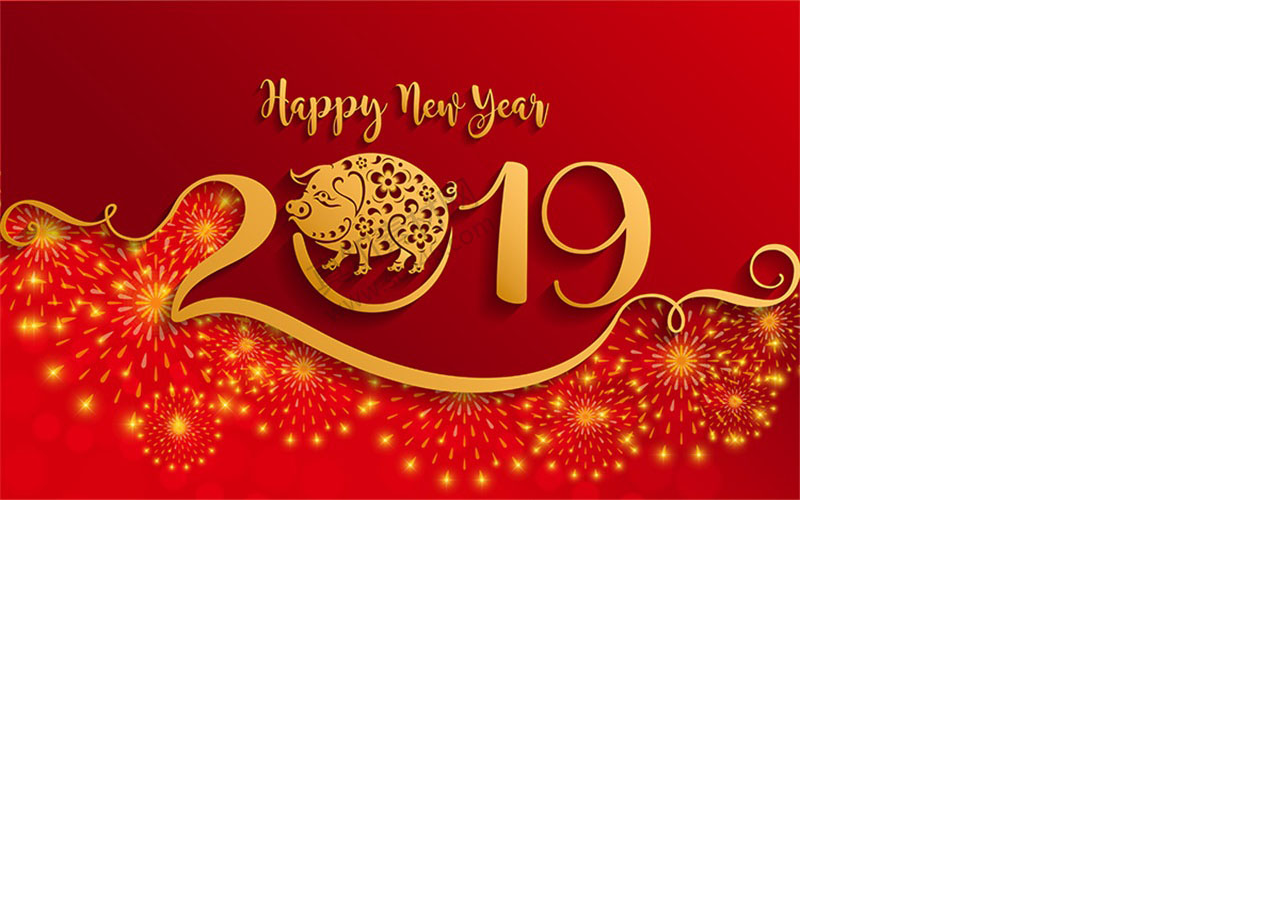
<file: wk18/wk18.html>
<!DOCTYPE html>
<html>

<head>
  <meta charset="utf-8">
  <meta name="generator" content="Google Web Designer 5.0.1.1129">
  <meta name="template" content="Banner 3.0.0">
  <meta name="environment" content="gwd-genericad">
  <meta name="viewport" content="width=device-width, initial-scale=1.0">
  <link href="gwdpage_style.css" rel="stylesheet" data-version="12" data-exports-type="gwd-page">
  <link href="gwdpagedeck_style.css" rel="stylesheet" data-version="11" data-exports-type="gwd-pagedeck">
  <link href="gwdimage_style.css" rel="stylesheet" data-version="12" data-exports-type="gwd-image">
  <link href="wk18_motion_paths.css" rel="stylesheet" data-gwd-motion-path-style-sheet="">
  <style type="text/css" id="gwd-lightbox-style">
    .gwd-lightbox {
      overflow: hidden;
    }
  </style>
  <style type="text/css" id="gwd-text-style">
    p {
      margin: 0px;
    }
    h1 {
      margin: 0px;
    }
    h2 {
      margin: 0px;
    }
    h3 {
      margin: 0px;
    }
  </style>
  <style type="text/css">
    html, body {
      width: 100%;
      height: 100%;
      margin: 0px;
    }
    .gwd-page-container {
      position: relative;
      width: 100%;
      height: 100%;
    }
    .gwd-page-content {
      background-color: transparent;
      transform: perspective(1400px) matrix3d(1, 0, 0, 0, 0, 1, 0, 0, 0, 0, 1, 0, 0, 0, 0, 1);
      transform-style: preserve-3d;
      position: absolute;
    }
    .gwd-page-wrapper {
      background-color: rgb(255, 255, 255);
      position: absolute;
      transform: translateZ(0px);
    }
    .gwd-page-size {
      width: 800px;
      height: 500px;
    }
    .gwd-image-onhm {
      position: absolute;
      width: 800px;
      height: 250px;
      top: 0px;
      left: 0px;
      transform-style: preserve-3d;
      transform: translate3d(0px, 0px, 0px);
    }
    .gwd-image-powa {
      position: absolute;
      width: 800px;
      height: 250px;
      top: 250px;
      left: 0px;
      transform-style: preserve-3d;
      transform: translate3d(0px, 0px, 0px);
    }
    .gwd-image-1m5f {
      position: absolute;
      left: 51px;
      top: 19px;
      width: 153px;
      height: 207px;
      transform-origin: 76.8637px 103.23px 0px;
      transform-style: preserve-3d;
      pointer-events: auto;
      opacity: 0;
      transform: scale3d(1, 1, 1);
    }
    #page1_1.gwd-play-animation .gwd-gen-1tbmgwdanimation {
      animation: gwd-gen-1tbmgwdanimation_gwd-keyframes 4.5s linear 0s 1 normal forwards running;
    }
    @keyframes gwd-gen-1tbmgwdanimation_gwd-keyframes {
      0% {
        transform: scale3d(1, 1, 1);
        opacity: 0;
        animation-timing-function: linear;
      }
      22.2222% {
        transform: scale3d(1, 1, 1);
        opacity: 0.3;
        animation-timing-function: linear;
      }
      44.4444% {
        transform: scale3d(1.0762, 1.0762, 1);
        opacity: 0.5;
        animation-timing-function: linear;
      }
      55.5556% {
        transform: scale3d(1.11429, 1.11429, 1);
        opacity: 1;
        animation-timing-function: linear;
      }
      100% {
        transform: scale3d(0.89415, 0.89415, 1);
        opacity: 1;
        animation-timing-function: linear;
      }
    }
    .gwd-p-j0i2 {
      position: absolute;
      font-size: 50px;
      color: rgb(255, 0, 0);
      font-family: Cookie;
      width: 596px;
      height: 74px;
      transform-origin: 143.731px 20.9968px 0px;
      left: 96px;
      opacity: 0;
      top: 388px;
      overflow: visible;
      transform: translate3d(0px, 0px, 0px);
      transform-style: preserve-3d;
    }
    .gwd-span-rx6z {
      margin: 0px;
      padding: 0px;
      border: 0px;
      vertical-align: baseline;
      font-weight: normal;
      background-color: rgb(255, 255, 255);
      color: rgb(254, 8, 8);
      font-family: Sacramento;
      font-size: 50px;
    }
    .gwd-span-u1uv {
      margin: 0px;
      padding: 0px;
      border: 0px;
      vertical-align: baseline;
      font-size: 30px;
      font-family: Sacramento;
    }
    @keyframes gwd-gen-3mubgwdanimation_gwd-keyframes {
      0% {
        opacity: 0;
        transform: translate3d(0px, 0px, 0px);
        animation-timing-function: linear;
      }
      50% {
        opacity: 0.5;
        transform: translate3d(0px, -39px, 0px);
        animation-timing-function: linear;
      }
      100% {
        opacity: 1;
        transform: translate3d(0px, 0px, 0px);
        animation-timing-function: linear;
      }
    }
    #page1_1.gwd-play-animation .gwd-gen-3mubgwdanimation {
      animation: gwd-gen-3mubgwdanimation_gwd-keyframes 1s linear 3.5s 1 normal forwards running;
    }
    @keyframes gwd-gen-1iqagwdanimation_gwd-keyframes {
      0% {
        transform: translate3d(0px, 0px, 0px);
        animation-timing-function: linear;
      }
      100% {
        transform: translate3d(0px, 251px, 0px);
        animation-timing-function: linear;
      }
    }
    #page1_1.gwd-play-animation .gwd-gen-1iqagwdanimation {
      animation: gwd-gen-1iqagwdanimation_gwd-keyframes 1s linear 0s 1 normal forwards running;
    }
    @keyframes gwd-gen-2hvqgwdanimation_gwd-keyframes {
      0% {
        transform: translate3d(0px, 0px, 0px);
        animation-timing-function: linear;
      }
      100% {
        transform: translate3d(0px, -254px, 0px);
        animation-timing-function: linear;
      }
    }
    #page1_1.gwd-play-animation .gwd-gen-2hvqgwdanimation {
      animation: gwd-gen-2hvqgwdanimation_gwd-keyframes 1s linear 0s 1 normal forwards running;
    }
    .gwd-p-13gz {
      position: absolute;
      font-family: Cookie;
      font-size: 50px;
      color: rgb(255, 0, 0);
      top: 61px;
      left: 60px;
      height: 74px;
      width: 485px;
      transform-origin: 273.554px 14.215px 0px;
      opacity: 0;
      transform-style: preserve-3d;
      transform: translate3d(0px, 0px, 0px);
    }
    .gwd-span-qo7c {
      font-family: Sacramento;
      margin: 0px;
      padding: 0px;
      border: 0px;
      vertical-align: baseline;
      background-color: rgb(255, 255, 255);
      font-weight: normal;
    }
    .gwd-span-vi9u {
      font-size: 45px;
    }
    .gwd-p-w92z {
      position: absolute;
      font-family: Cookie;
      font-size: 50px;
      color: rgb(255, 0, 0);
      width: 476px;
      height: 81px;
      transform-origin: 509.955px 21.0506px 0px;
      left: 105px;
      top: 135px;
      opacity: 0;
      transform-style: preserve-3d;
      transform: translate3d(0px, 0px, 0px);
    }
    .gwd-span-b14y {
      margin: 0px;
      padding: 0px;
      border: 0px;
      vertical-align: baseline;
      font-weight: normal;
      background-color: rgb(255, 255, 255);
      font-size: 45px;
      font-family: Sacramento;
      color: rgb(255, 0, 0);
    }
    @keyframes gwd-gen-13mygwdanimation_gwd-keyframes {
      0% {
        opacity: 0;
        transform: translate3d(0px, 0px, 0px);
        animation-timing-function: linear;
      }
      100% {
        opacity: 1;
        transform: translate3d(-34px, 0px, 0px);
        animation-timing-function: linear;
      }
    }
    #page1_1.gwd-play-animation .gwd-gen-13mygwdanimation {
      animation: gwd-gen-13mygwdanimation_gwd-keyframes 1s linear 1.5s 1 normal forwards running;
    }
    @keyframes gwd-gen-11emgwdanimation_gwd-keyframes {
      0% {
        opacity: 0;
        transform: translate3d(0px, 0px, 0px);
        animation-timing-function: linear;
      }
      100% {
        opacity: 1;
        transform: translate3d(-39px, 0px, 0px);
        animation-timing-function: linear;
      }
    }
    #page1_1.gwd-play-animation .gwd-gen-11emgwdanimation {
      animation: gwd-gen-11emgwdanimation_gwd-keyframes 1s linear 2s 1 normal forwards running;
    }
  </style>
  <link href="https://fonts.googleapis.com/css?family=Gloria+Hallelujah:regular|Cookie:regular|Sacramento:regular" rel="stylesheet" type="text/css">
  <script data-source="googbase_min.js" data-version="4" data-exports-type="googbase" src="googbase_min.js"></script>
  <script data-source="gwd_webcomponents_min.js" data-version="6" data-exports-type="gwd_webcomponents" src="gwd_webcomponents_min.js"></script>
  <script data-source="gwdpage_min.js" data-version="12" data-exports-type="gwd-page" src="gwdpage_min.js"></script>
  <script data-source="gwdpagedeck_min.js" data-version="11" data-exports-type="gwd-pagedeck" src="gwdpagedeck_min.js"></script>
  <script data-source="gwdgenericad_min.js" data-version="5" data-exports-type="gwd-genericad" src="gwdgenericad_min.js"></script>
  <script data-source="gwdimage_min.js" data-version="12" data-exports-type="gwd-image" src="gwdimage_min.js"></script>
  <script type="text/javascript" src="motionpath_runtime.min.1.0.js" gwd-motionpath-version="1.0"></script>
  <script type="text/javascript" gwd-events="support" src="gwd-events-support.1.0.js"></script>
  <script type="text/javascript" gwd-events="handlers">
    gwd.auto_Page1_1End = function(event) {
      // GWD Predefined Function
      gwd.actions.timeline.gotoAndPlay('page1_1', 'star');
    };
  </script>
  <script type="text/javascript" gwd-events="registration">
    // Google Web Designer 中處理事件的支援程式碼
     // 這個指令碼區塊是自動產生的，請勿編輯！
    gwd.actions.events.registerEventHandlers = function(event) {
      gwd.actions.events.addHandler('page1_1', 'end', gwd.auto_Page1_1End, false);
      gwd.actions.timeline.captureAnimationEnd(document.body);
    };
    gwd.actions.events.deregisterEventHandlers = function(event) {
      gwd.actions.events.removeHandler('page1_1', 'end', gwd.auto_Page1_1End, false);
      gwd.actions.timeline.releaseAnimationEnd(document.body);
    };
    document.addEventListener("DOMContentLoaded", gwd.actions.events.registerEventHandlers);
    document.addEventListener("unload", gwd.actions.events.deregisterEventHandlers);
  </script>
</head>

<body>
  <gwd-genericad id="gwd-ad">
    <gwd-pagedeck class="gwd-page-container" id="pagedeck" default-page="page1_1">
      <gwd-page id="page1_1" class="gwd-page-wrapper gwd-page-size gwd-lightbox" data-gwd-width="800px" data-gwd-height="500px" data-gwd-animation-labels="star,0">
        <div class="gwd-page-content gwd-page-size">
          <gwd-image id="PIG-1" source="assets/PIG-1.png" scaling="stretch" class="gwd-image-1m5f gwd-gen-1tbmgwdanimation" data-gwd-motion-path-key="gwd-motion-path-1u1z"></gwd-image>
          <p class="gwd-p-j0i2 gwd-gen-3mubgwdanimation"><span class="gwd-span-rx6z">Wishing you prosperity and wealth</span><span class="gwd-span-u1uv">.</span>
          </p>
          <p class="gwd-p-13gz gwd-gen-13mygwdanimation"><span class="gwd-span-qo7c"><span class="gwd-span-vi9u">Great fortune and great favour.</span><br>
            
            </span><br>
            
          </p>
          <p class="gwd-p-w92z gwd-gen-11emgwdanimation"><span class="gwd-span-b14y">Best wishes for the year to come!</span><br>
            
          </p>
          <gwd-image id="10-55_1" source="assets/10-55.jpg" scaling="stretch" class="gwd-image-onhm gwd-gen-2hvqgwdanimation"></gwd-image>
          <gwd-image id="10-5_1" source="assets/10-5.jpg" scaling="stretch" class="gwd-image-powa gwd-gen-1iqagwdanimation"></gwd-image>
          <div class="gwd-animation-event end-animation" data-event-name="end" data-event-time="4500"></div>
        </div>
      </gwd-page>
    </gwd-pagedeck>
  </gwd-genericad>
  <script type="text/javascript" id="gwd-init-code">
    (function() {
      var gwdAd = document.getElementById('gwd-ad');

      /**
       * Handles the DOMContentLoaded event. The DOMContentLoaded event is
       * fired when the document has been completely loaded and parsed.
       */
      function handleDomContentLoaded(event) {

      }

      /**
       * Handles the WebComponentsReady event. This event is fired when all
       * custom elements have been registered and upgraded.
       */
      function handleWebComponentsReady(event) {
        // Start the Ad lifecycle.
        setTimeout(function() {
          gwdAd.initAd();
        }, 0);
      }

      /**
       * Handles the event that is dispatched after the Ad has been
       * initialized and before the default page of the Ad is shown.
       */
      function handleAdInitialized(event) {}

      window.addEventListener('DOMContentLoaded',
        handleDomContentLoaded, false);
      window.addEventListener('WebComponentsReady',
        handleWebComponentsReady, false);
      window.addEventListener('adinitialized',
        handleAdInitialized, false);
    })();
  </script>
</body>

</html>
</file>
<file: wk18/gwd_preview_wk18/gwdpage_style.css>
.gwd-inactive{visibility:hidden}gwd-page{display:block}
</file>
<file: wk18/gwd_preview_wk18/gwdpagedeck_style.css>
.gwd-pagedeck{position:relative;display:block}.gwd-pagedeck>.gwd-page.transparent{opacity:0}.gwd-pagedeck>.gwd-page{position:absolute;top:0;left:0;-webkit-transition-property:-webkit-transform,opacity;-moz-transition-property:transform,opacity;transition-property:transform,opacity}.gwd-pagedeck>.gwd-page.linear{transition-timing-function:linear}.gwd-pagedeck>.gwd-page.ease-in{transition-timing-function:ease-in}.gwd-pagedeck>.gwd-page.ease-out{transition-timing-function:ease-out}.gwd-pagedeck>.gwd-page.ease{transition-timing-function:ease}.gwd-pagedeck>.gwd-page.ease-in-out{transition-timing-function:ease-in-out}.linear *,.ease-in *,.ease-out *,.ease *,.ease-in-out *{-webkit-transform:translateZ(0);transform:translateZ(0)}
</file>
<file: wk18/gwd_preview_wk18/gwdimage_style.css>
gwd-image.scaled-proportionally>div.intermediate-element>img{background-repeat:no-repeat;background-position:center}gwd-image{display:inline-block}gwd-image>div.intermediate-element{width:100%;height:100%}gwd-image>div.intermediate-element>img{display:block;width:100%;height:100%}
</file>
<file: wk18/gwdpage_style.css>
.gwd-inactive{visibility:hidden}gwd-page{display:block}
</file>
<file: wk18/gwdpagedeck_style.css>
.gwd-pagedeck{position:relative;display:block}.gwd-pagedeck>.gwd-page.transparent{opacity:0}.gwd-pagedeck>.gwd-page{position:absolute;top:0;left:0;-webkit-transition-property:-webkit-transform,opacity;-moz-transition-property:transform,opacity;transition-property:transform,opacity}.gwd-pagedeck>.gwd-page.linear{transition-timing-function:linear}.gwd-pagedeck>.gwd-page.ease-in{transition-timing-function:ease-in}.gwd-pagedeck>.gwd-page.ease-out{transition-timing-function:ease-out}.gwd-pagedeck>.gwd-page.ease{transition-timing-function:ease}.gwd-pagedeck>.gwd-page.ease-in-out{transition-timing-function:ease-in-out}.linear *,.ease-in *,.ease-out *,.ease *,.ease-in-out *{-webkit-transform:translateZ(0);transform:translateZ(0)}
</file>
<file: wk18/gwdimage_style.css>
gwd-image.scaled-proportionally>div.intermediate-element>img{background-repeat:no-repeat;background-position:center}gwd-image{display:inline-block}gwd-image>div.intermediate-element{width:100%;height:100%}gwd-image>div.intermediate-element>img{display:block;width:100%;height:100%}
</file>
<file: wk18/wk18_motion_paths.css>
#page1_1.gwd-play-animation .gwd-motion-path-1u1z-anim-x {
  --gwd-motion-path: {
    "tangentFollowing": false, "sections": [ {
      "controlPoints": ["0px", "0px", "0px", "0px", "0px", "0px", "0px", "0px"], "startTimeMs": 0, "endTimeMs": 1000, "easing": "linear"
    }
    , {
      "controlPoints": ["0px", "0px", "24.75px", "92.36px", "68.89px", "177.15px", "135.73px", "223.25px"], "startTimeMs": 1000, "endTimeMs": 2000, "easing": "linear"
    }
    , {
      "controlPoints": ["135.73px", "223.25px", "171.14px", "247.67px", "212.92px", "261.24px", "261.57px", "259.33px"], "startTimeMs": 2000, "endTimeMs": 2500, "easing": "linear"
    }
    , {
      "controlPoints": ["261.57px", "259.33px", "419.67px", "270.77px", "502.19px", "159.64px", "528px", "-11px"], "startTimeMs": 2500, "endTimeMs": 4500, "easing": "linear"
    }
    ], "positionTol":0.5, "angleTol":1, "optimizationLevel":0
  }
  ;
  animation:gwd-motion-path-1u1z-keys-x 4.5s linear 0s 1 normal forwards running;
  transform:translate3d(0px, 0px, 0px);
}
@keyframes gwd-motion-path-1u1z-keys-x {
  0% {
    transform: translate3d(0px, 0px, 0px);
  }
  22.22% {
    transform: translate3d(0px, 0px, 0px);
    animation-timing-function: cubic-bezier(0.4311, 0.2183, 0.751, 0.5944);
  }
  44.44% {
    transform: translate3d(135.73px, 0px, 0px);
    animation-timing-function: cubic-bezier(0.3555, 0.3103, 0.6759, 0.6578);
  }
  55.56% {
    transform: translate3d(261.57px, 0px, 0px);
    animation-timing-function: cubic-bezier(0.2577, 0.3958, 0.4935, 0.8899);
  }
  100% {
    transform: translate3d(528px, 0px, 0px);
  }
}
#page1_1.gwd-play-animation .gwd-motion-path-1u1z-anim-y {
  animation: gwd-motion-path-1u1z-keys-y 4.5s linear 0s 1 normal forwards running;
  transform: translate3d(0px, 0px, 0px);
}
@keyframes gwd-motion-path-1u1z-keys-y {
  0% {
    transform: translate3d(0px, 0px, 0px);
  }
  22.22% {
    transform: translate3d(0px, 0px, 0px);
    animation-timing-function: cubic-bezier(0.3108, 0.348, 0.6193, 0.7268);
  }
  44.44% {
    transform: translate3d(0px, 223.25px, 0px);
    animation-timing-function: cubic-bezier(0.1813, 0.3561, 0.5053, 1.0644);
  }
  55.56% {
    transform: translate3d(0px, 259.33px, 0px);
    animation-timing-function: cubic-bezier(0.5245, -0.1452, 0.8345, 0.6307);
  }
  73.33% {
    transform: translate3d(0px, 214.35px, 0px);
    animation-timing-function: cubic-bezier(0.3753, 0.2812, 0.6835, 0.6557);
  }
  100% {
    transform: translate3d(0px, -11px, 0px);
  }
}
[data-gwd-motion-path-node] {
  position: absolute;
  left: 0px;
  top: 0px;
  width: 100%;
  height: 100%;
  transform-style: preserve-3d;
  pointer-events: none;
}
</file>
